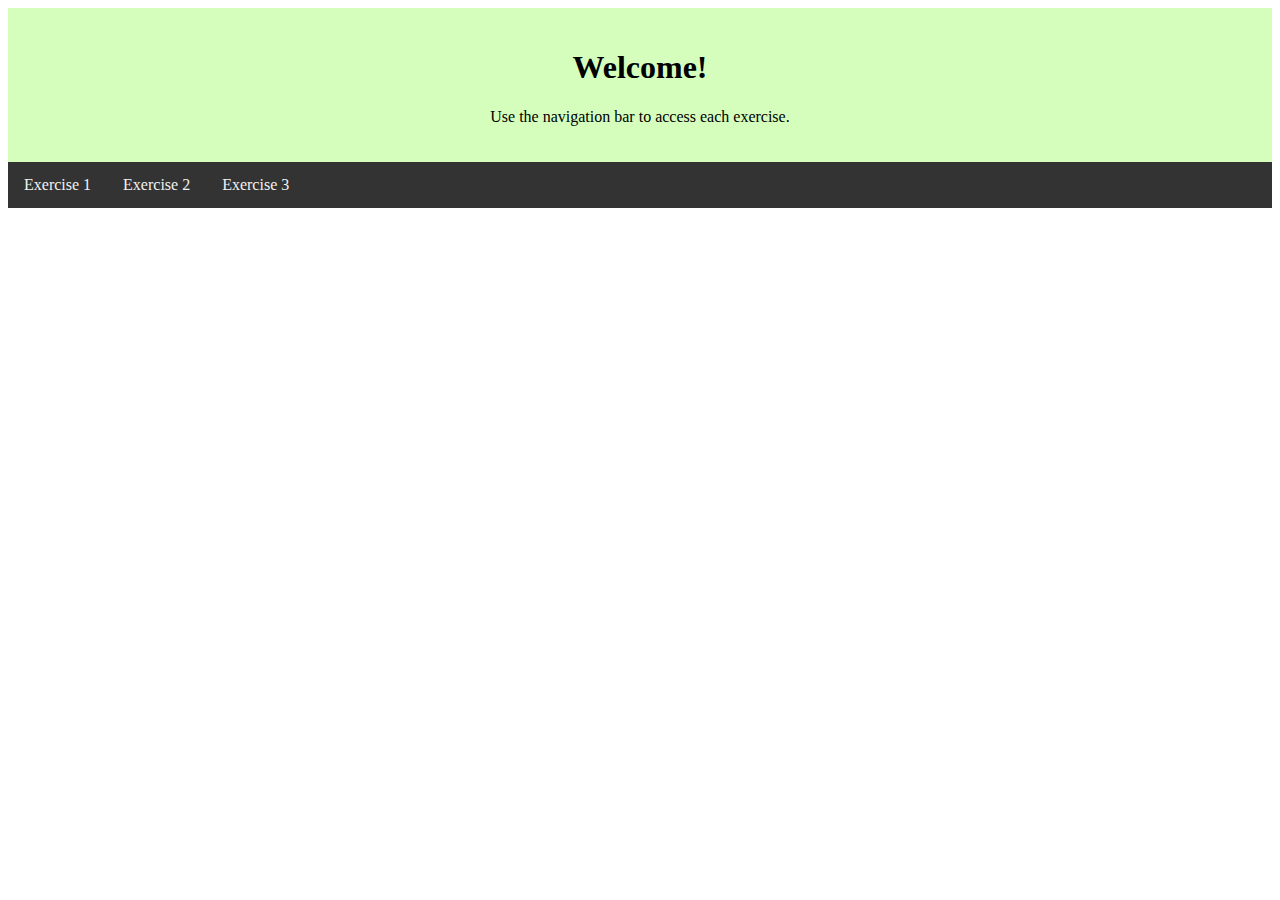
<file: index.html>
<!DOCTYPE html>
<html>
    <head><title>Welcome</title>
    <link href="styles.css" 
        rel="stylesheet" 
        type="text/css"/> 
    </head>
    <body>
        <div class="header">
            <h1>Welcome!</h1>
            <p>Use the navigation bar to access each exercise.</p>
        </div>

        <div class="nav">
            <a href="exercise1/multTable.html">Exercise 1</a>
            <a href="exercise2/Quiz.html">Exercise 2</a>
            <a href="exercise3/customerFrontend.html">Exercise 3</a>
          </div>
    </body>
</html>
</file>
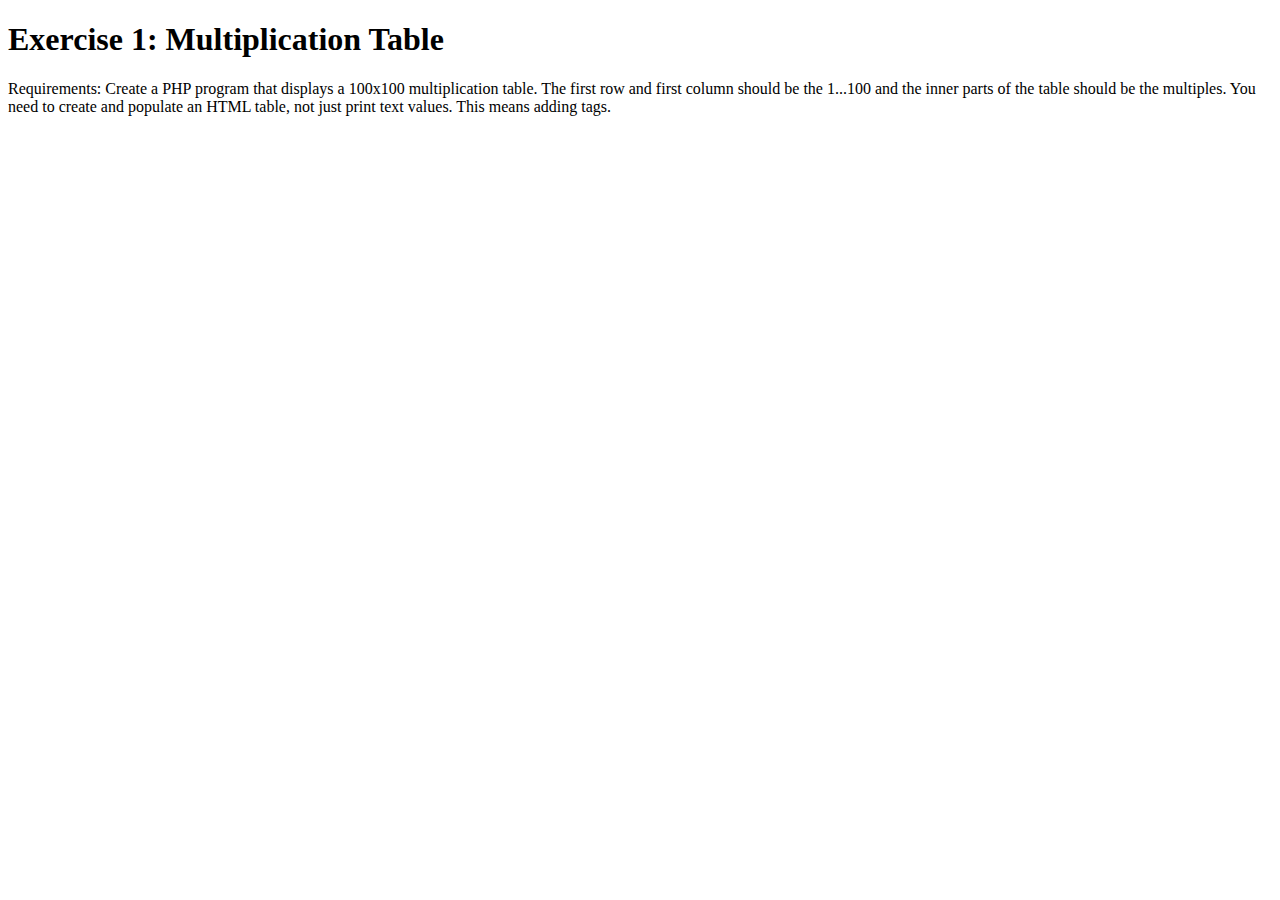
<file: multTable.html>
<!DOCTYPE html>
<html>
    <head>
        <title>Multiplication Table</title>
    </head>
    <body>
        <h1>Exercise 1: Multiplication Table</h1>
        <p>Requirements: Create a PHP program that displays a 100x100 multiplication table. 
            The first row and first column should be the 1...100 and the inner parts of the table should be the multiples. 
            You need to create and populate an HTML table, not just print text values. This means adding tags.</p>
        <?php include "multTable.php";?>
    </body>
</html>
</file>
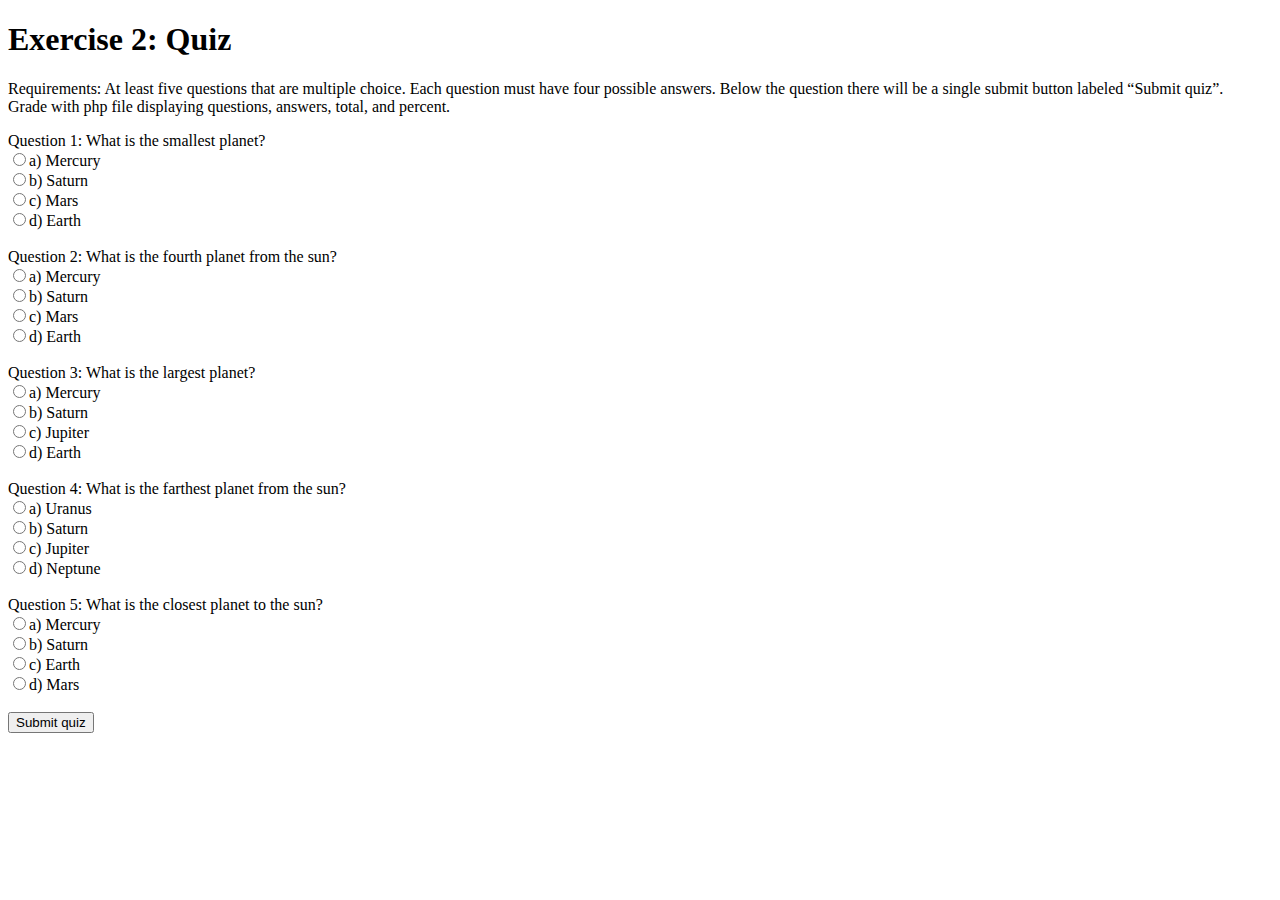
<file: Quiz.html>
<!DOCTYPE html>
<html>
    <head>
        <title>Quiz</title>
    </head>
    <body>
        <h1>Exercise 2: Quiz</h1>
        <p>Requirements: At least five questions that are multiple choice. 
            Each question must have four possible answers. 
            Below the question there will be a single submit button labeled “Submit quiz”.<br>
            Grade with php file displaying questions, answers, total, and percent.
        </p>
        <form action="Quiz.php" method="post">
            <label>Question 1: What is the smallest planet?</label><br>
            <input type="radio" name="q1" value="Mercury">a) Mercury<br>
            <input type="radio" name="q1" value="Saturn">b) Saturn<br>
            <input type="radio" name="q1" value="Mars">c) Mars<br>
            <input type="radio" name="q1" value="Earth">d) Earth<br>
            <br>
            <label>Question 2: What is the fourth planet from the sun?</label><br>
            <input type="radio" name="q2" value="Mercury">a) Mercury<br>
            <input type="radio" name="q2" value="Saturn">b) Saturn<br>
            <input type="radio" name="q2" value="Mars">c) Mars<br>
            <input type="radio" name="q2" value="Earth">d) Earth<br>
            <br>
            <label>Question 3: What is the largest planet?</label><br>
            <input type="radio" name="q3" value="Mercury">a) Mercury<br>
            <input type="radio" name="q3" value="Saturn">b) Saturn<br>
            <input type="radio" name="q3" value="Jupiter">c) Jupiter<br>
            <input type="radio" name="q3" value="Earth">d) Earth<br>
            <br>
            <label>Question 4: What is the farthest planet from the sun?</label><br>
            <input type="radio" name="q4" value="Uranus">a) Uranus<br>
            <input type="radio" name="q4" value="Saturn">b) Saturn<br>
            <input type="radio" name="q4" value="Jupiter">c) Jupiter<br>
            <input type="radio" name="q4" value="Neptune">d) Neptune<br>
            <br>
            <label>Question 5: What is the closest planet to the sun?</label><br>
            <input type="radio" name="q5" value="Mercury">a) Mercury<br>
            <input type="radio" name="q5" value="Saturn">b) Saturn<br>
            <input type="radio" name="q5" value="Jupiter">c) Earth<br>
            <input type="radio" name="q5" value="Neptune">d) Mars<br>
            <br>
            <button>Submit quiz</button>
        </form>
    </body>
</html>
</file>
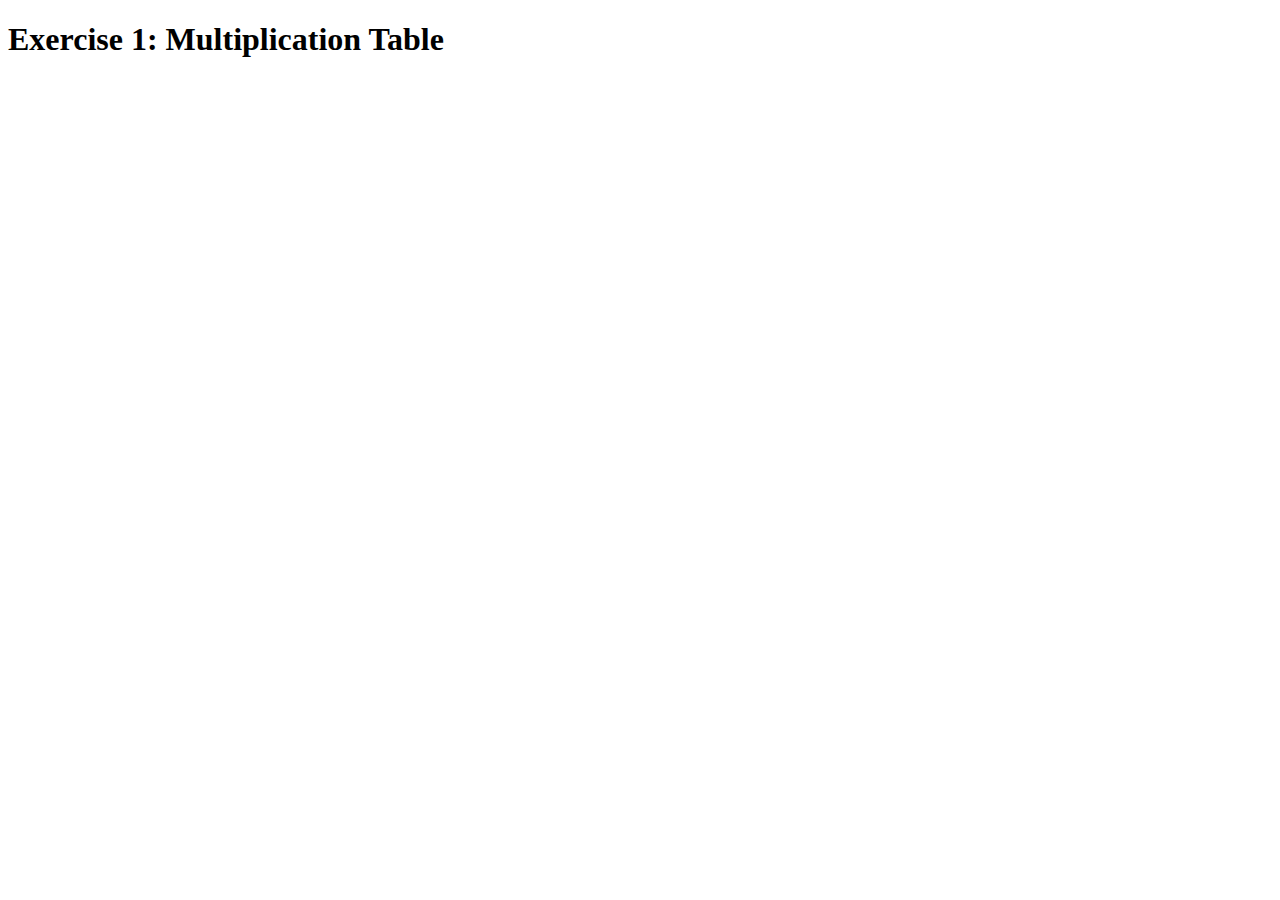
<file: exercise1/multTable.html>
<!DOCTYPE html>
<html>
    <head>
        <title>Multiplication Table</title>
    </head>
    <body>
        <h1>Exercise 1: Multiplication Table</h1>
        <?php include "multTable.php";?>
    </body>
</html>
</file>
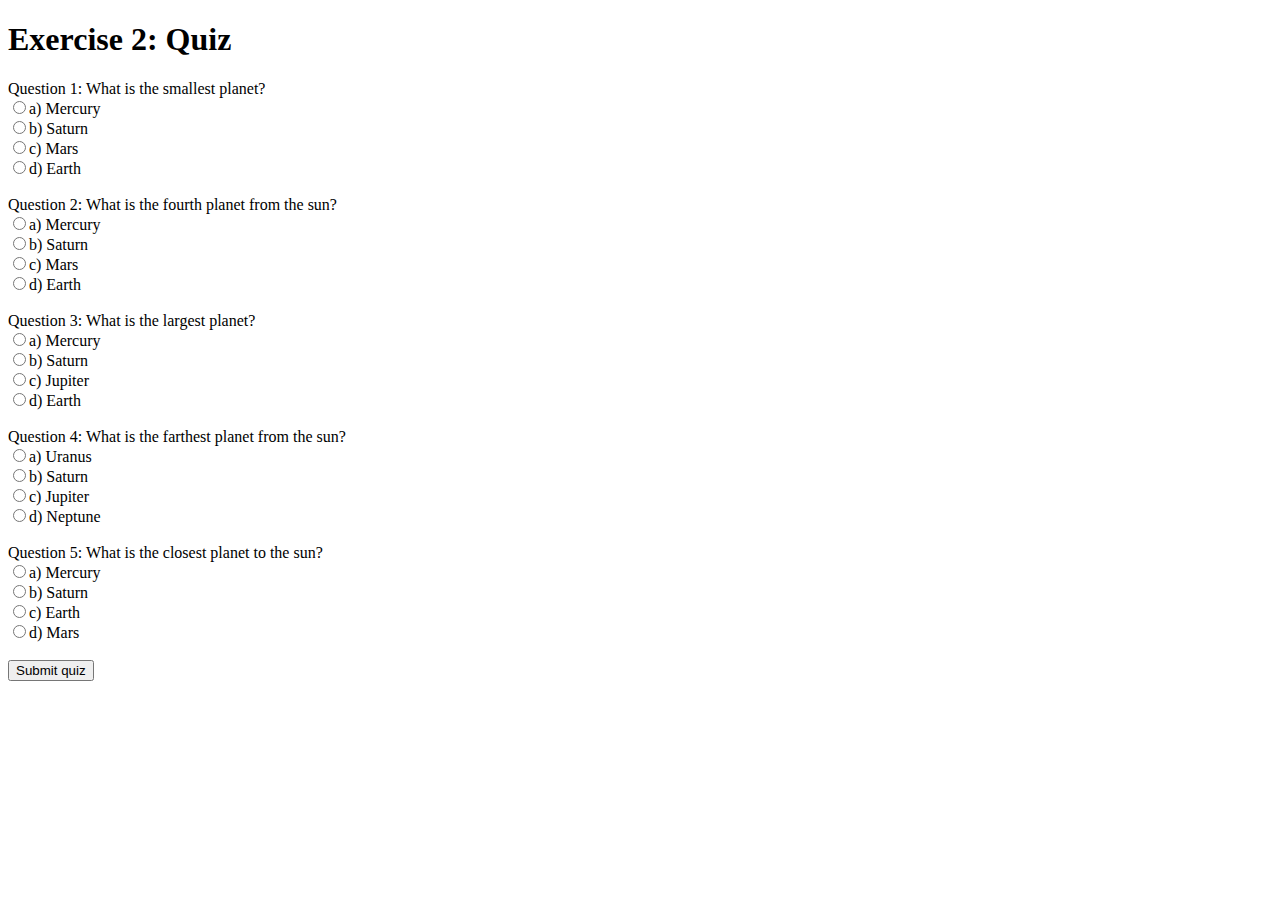
<file: exercise2/Quiz.html>
<!DOCTYPE html>
<html>
    <head>
        <title>Quiz</title>
    </head>
    <body>
        <h1>Exercise 2: Quiz</h1>
        <form action="Quiz.php" method="post">
            <label>Question 1: What is the smallest planet?</label><br>
            <input type="radio" name="q1" value="Mercury">a) Mercury<br>
            <input type="radio" name="q1" value="Saturn">b) Saturn<br>
            <input type="radio" name="q1" value="Mars">c) Mars<br>
            <input type="radio" name="q1" value="Earth">d) Earth<br>
            <br>
            <label>Question 2: What is the fourth planet from the sun?</label><br>
            <input type="radio" name="q2" value="Mercury">a) Mercury<br>
            <input type="radio" name="q2" value="Saturn">b) Saturn<br>
            <input type="radio" name="q2" value="Mars">c) Mars<br>
            <input type="radio" name="q2" value="Earth">d) Earth<br>
            <br>
            <label>Question 3: What is the largest planet?</label><br>
            <input type="radio" name="q3" value="Mercury">a) Mercury<br>
            <input type="radio" name="q3" value="Saturn">b) Saturn<br>
            <input type="radio" name="q3" value="Jupiter">c) Jupiter<br>
            <input type="radio" name="q3" value="Earth">d) Earth<br>
            <br>
            <label>Question 4: What is the farthest planet from the sun?</label><br>
            <input type="radio" name="q4" value="Uranus">a) Uranus<br>
            <input type="radio" name="q4" value="Saturn">b) Saturn<br>
            <input type="radio" name="q4" value="Jupiter">c) Jupiter<br>
            <input type="radio" name="q4" value="Neptune">d) Neptune<br>
            <br>
            <label>Question 5: What is the closest planet to the sun?</label><br>
            <input type="radio" name="q5" value="Mercury">a) Mercury<br>
            <input type="radio" name="q5" value="Saturn">b) Saturn<br>
            <input type="radio" name="q5" value="Jupiter">c) Earth<br>
            <input type="radio" name="q5" value="Neptune">d) Mars<br>
            <br>
            <button>Submit quiz</button>
        </form>
    </body>
</html>
</file>
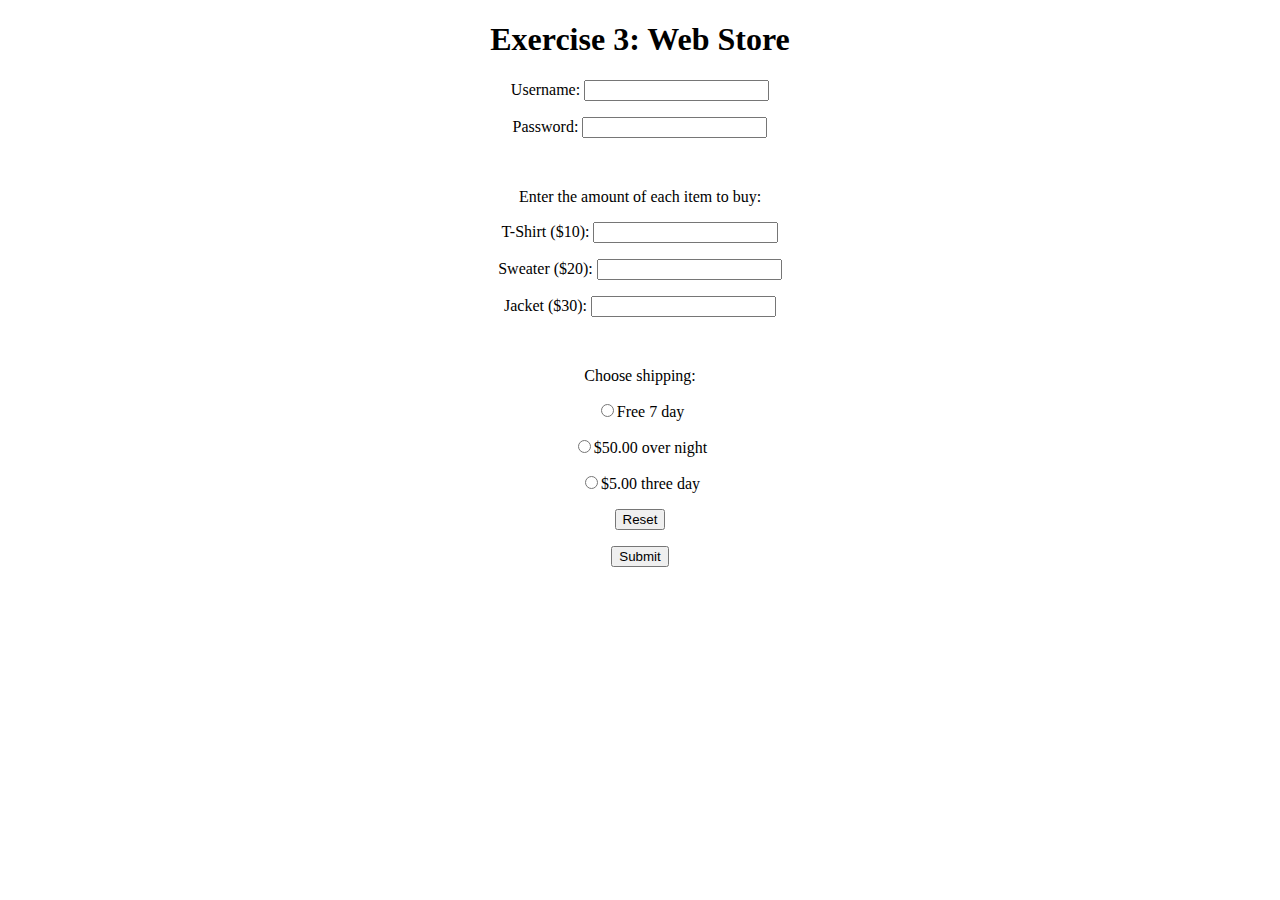
<file: exercise3/customerFrontend.html>
<!DOCTYPE html>
<html>
    <head>
        <title>Web Store</title>
        <link href="styles.css" 
        rel="stylesheet" 
        type="text/css"/> 
        <script type="text/javascript" src="formChecker.js"></script>
    </head>
    <body>
        <h1>Exercise 3: Web Store</h1>
        <form action="customerBackend.php" method="post" onsubmit="return valid()">
            <p>Username: <input type="text" name="username"></p>
            <p>Password: <input type="password" name="password"></p>
            <br>
            <p>Enter the amount of each item to buy:</p>
            <p>T-Shirt ($10): <input type="text" name="tshirt"></p>
            <p>Sweater ($20): <input type="text" name="sweater"></p>
            <p>Jacket ($30): <input type="text" name="jacket"></p>
            <br>
            <p>Choose shipping:</p>
            <p><input type="radio" name="shipping" value="Free">Free 7 day</p>
            <p><input type="radio" name="shipping" value="Over night">$50.00 over night</p>
            <p><input type="radio" name="shipping" value="Three day">$5.00 three day</p>
            <p><input type="reset"></p>
            <p><input type="submit"></p>
        </form>
    </body>
</html>
</file>
<file: styles.css>
.header {
    background-color: #d5febd;
    padding: 20px;
    text-align: center;
}

.nav {
    overflow: hidden;
    background-color: #333;
}

.nav a {
    float: left;
    display: block;
    color: #f2f2f2;
    text-align: center;
    padding: 14px 16px;
    text-decoration: none;
}

.nav a:hover {
    background-color: #ddd;
    color: black;
}
</file>
<file: exercise3/styles.css>
body {
    text-align: center;
}

table {
    margin-left: auto;
    margin-right: auto;
    border: 1px solid;
    width: 30%;
    height: 30%
}

th {
    border: 1px solid;
    background-color: aquamarine;
}

td {
    border: 1px solid;
    background-color: azure;
}
</file>
